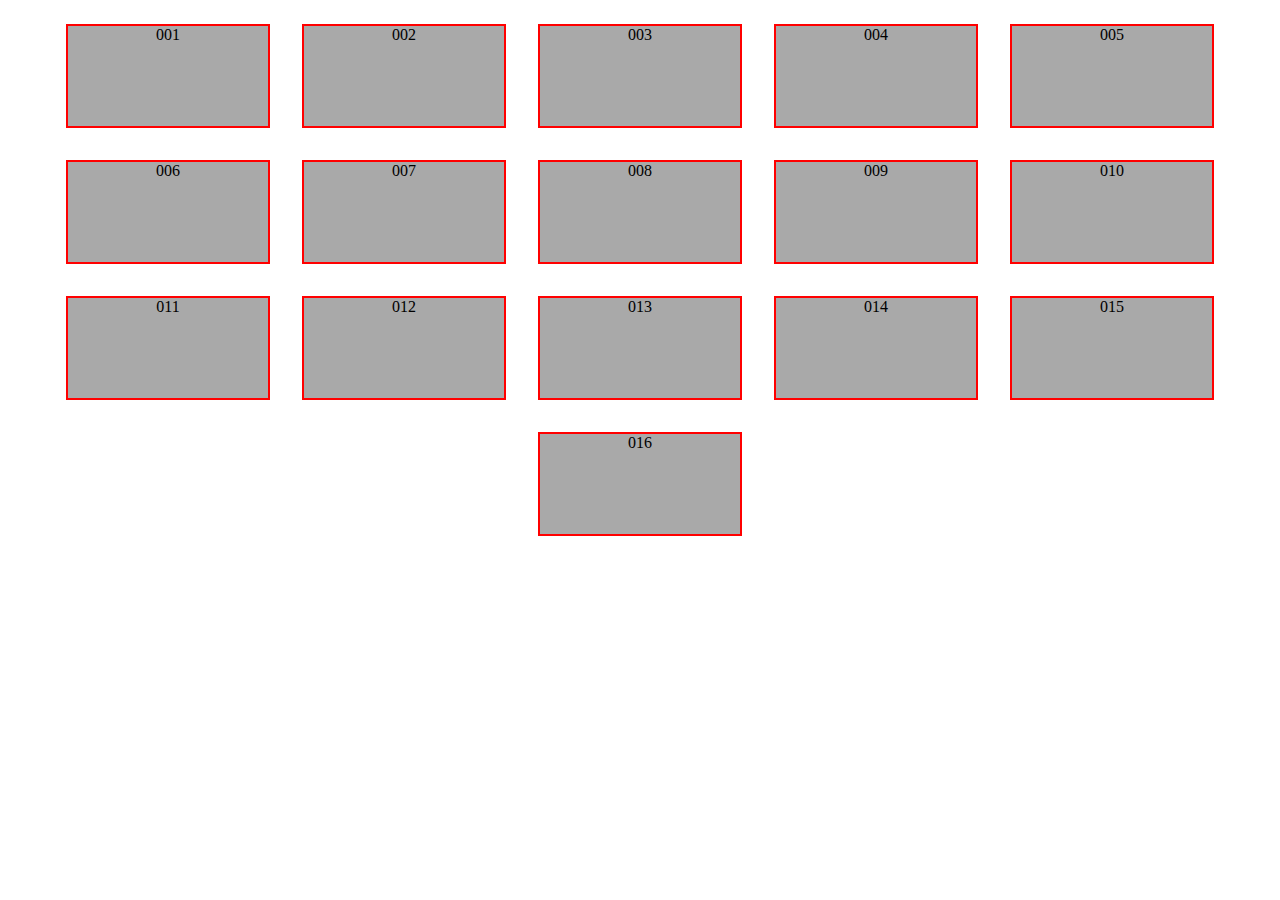
<file: challenges/01/index.html>
<!DOCTYPE html>
<html lang="en">

    <head>
        <meta charset="UTF-8">
        <link rel="stylesheet" href="main.css">
        <title>Flexbox Container - Challenge 1</title>
    </head>

    <body>
        <div>001</div>
        <div>002</div>
        <div>003</div>
        <div>004</div>
        <div>005</div>
        <div>006</div>
        <div>007</div>
        <div>008</div>
        <div>009</div>
        <div>010</div>
        <div>011</div>
        <div>012</div>
        <div>013</div>
        <div>014</div>
        <div>015</div>
        <div>016</div>
    </body>

</html>
</file>
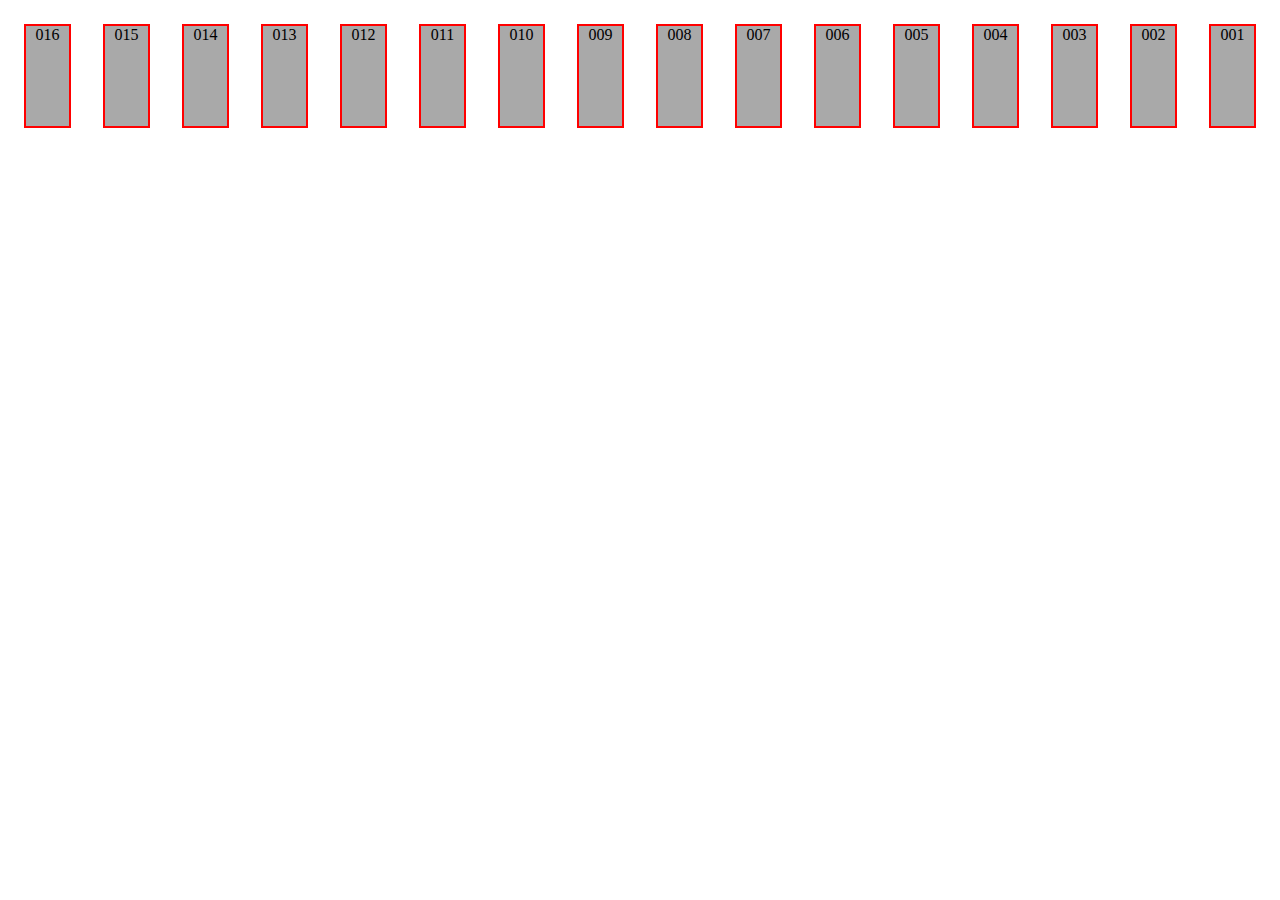
<file: challenges/02/index.html>
<!DOCTYPE html>
<html lang="en">

    <head>
        <meta charset="UTF-8">
        <link rel="stylesheet" href="main.css">
        <title>Flexbox Container - Challenge 2</title>
    </head>

    <body>
        <div>001</div>
        <div>002</div>
        <div>003</div>
        <div>004</div>
        <div>005</div>
        <div>006</div>
        <div>007</div>
        <div>008</div>
        <div>009</div>
        <div>010</div>
        <div>011</div>
        <div>012</div>
        <div>013</div>
        <div>014</div>
        <div>015</div>
        <div>016</div>
    </body>

</html>
</file>
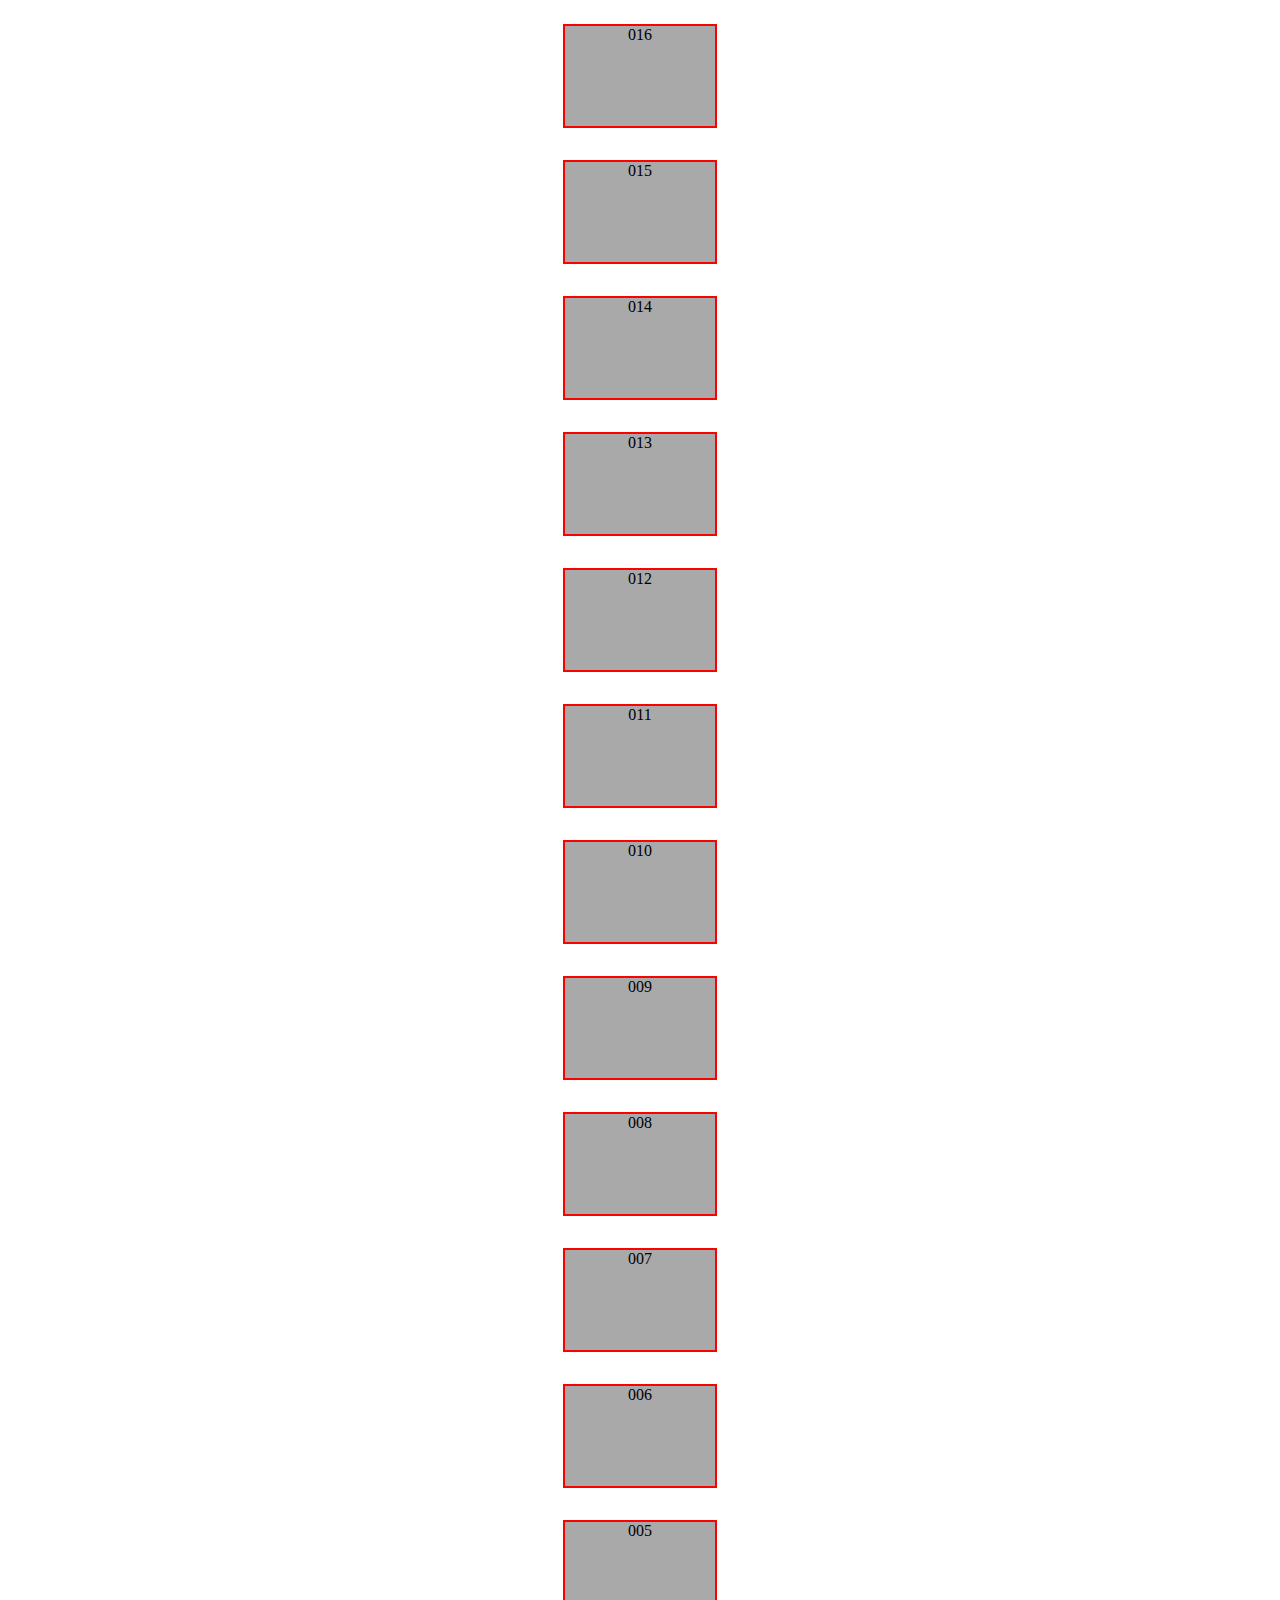
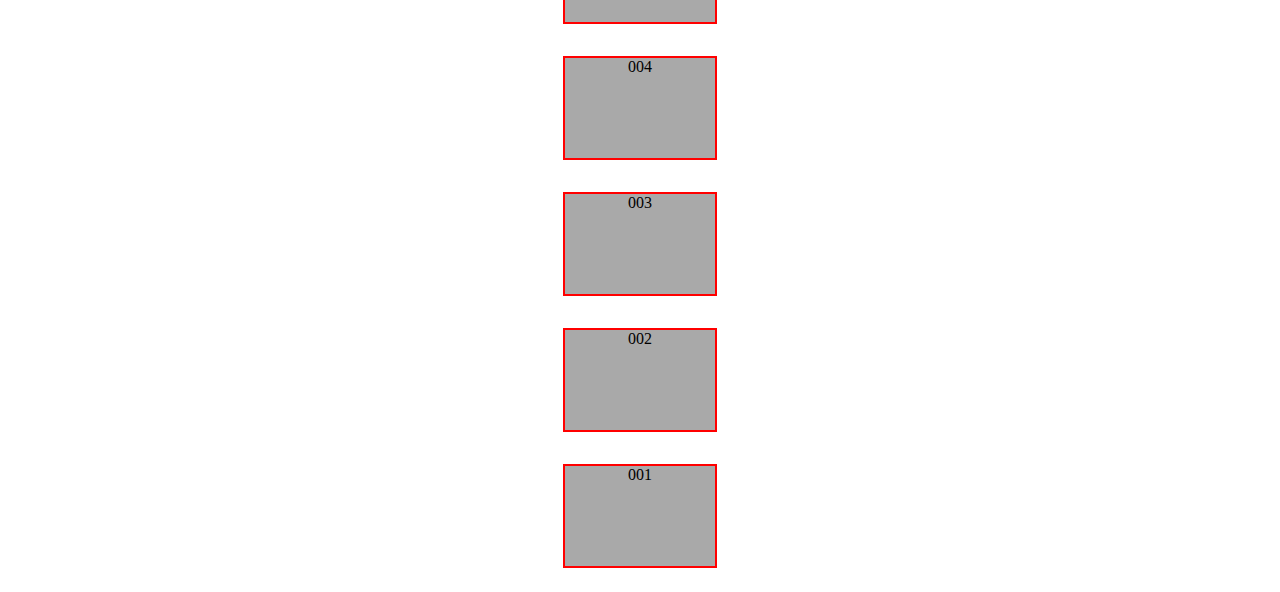
<file: challenges/03/index.html>
<!DOCTYPE html>
<html lang="en">

    <head>
        <meta charset="UTF-8">
        <link rel="stylesheet" href="main.css">
        <title>Flexbox Container - Challenge 4</title>
    </head>

    <body>
        <div>001</div>
        <div>002</div>
        <div>003</div>
        <div>004</div>
        <div>005</div>
        <div>006</div>
        <div>007</div>
        <div>008</div>
        <div>009</div>
        <div>010</div>
        <div>011</div>
        <div>012</div>
        <div>013</div>
        <div>014</div>
        <div>015</div>
        <div>016</div>
    </body>

</html>
</file>
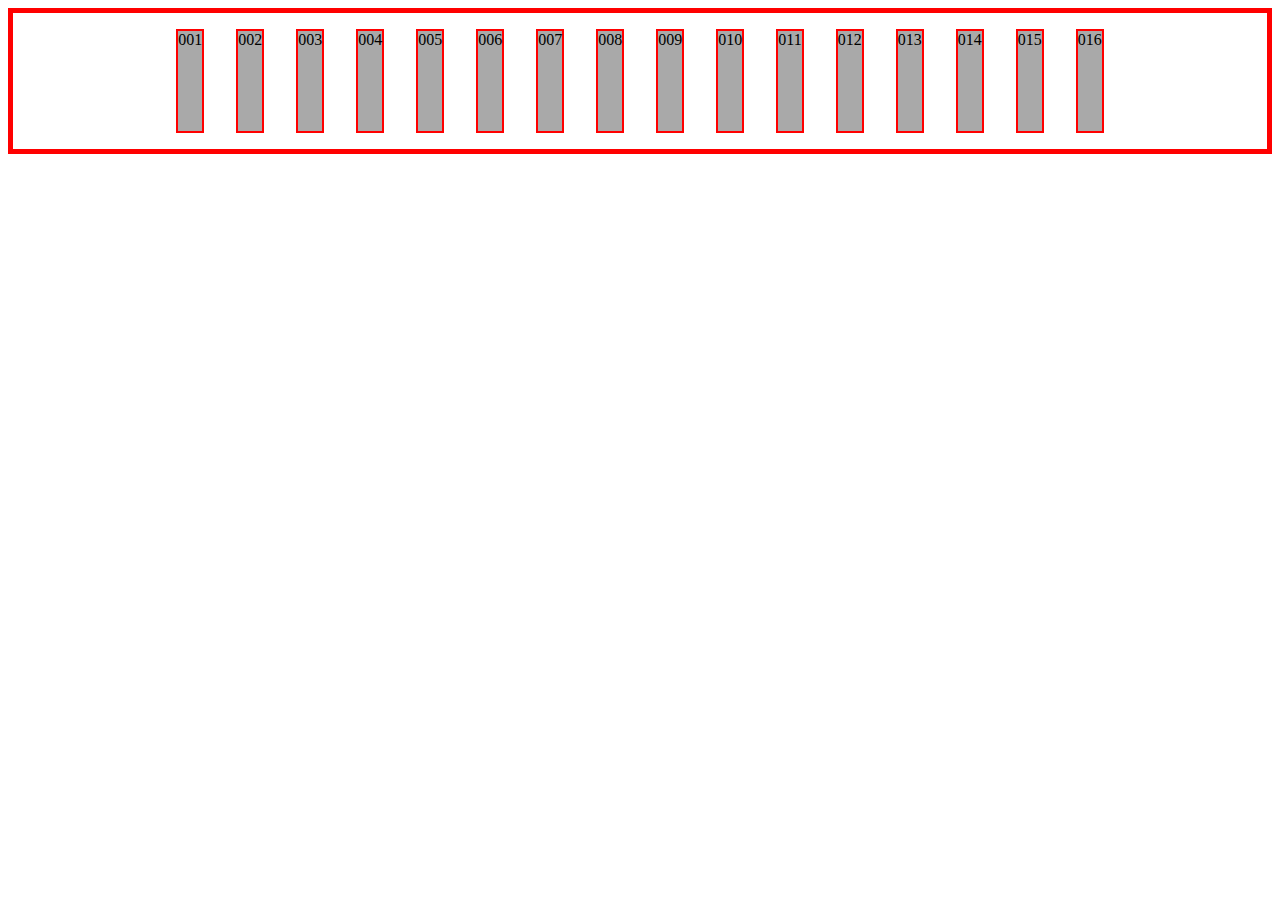
<file: challenges/05/index.html>
<!DOCTYPE html>
<html lang="en">

    <head>
        <meta charset="UTF-8">
        <link rel="stylesheet" href="main.css">
        <title>Flexbox Container</title>
    </head>

    <body>
        <div>001</div>
        <div>002</div>
        <div>003</div>
        <div>004</div>
        <div>005</div>
        <div>006</div>
        <div>007</div>
        <div>008</div>
        <div>009</div>
        <div>010</div>
        <div>011</div>
        <div>012</div>
        <div>013</div>
        <div>014</div>
        <div>015</div>
        <div>016</div>
    </body>

</html>
</file>
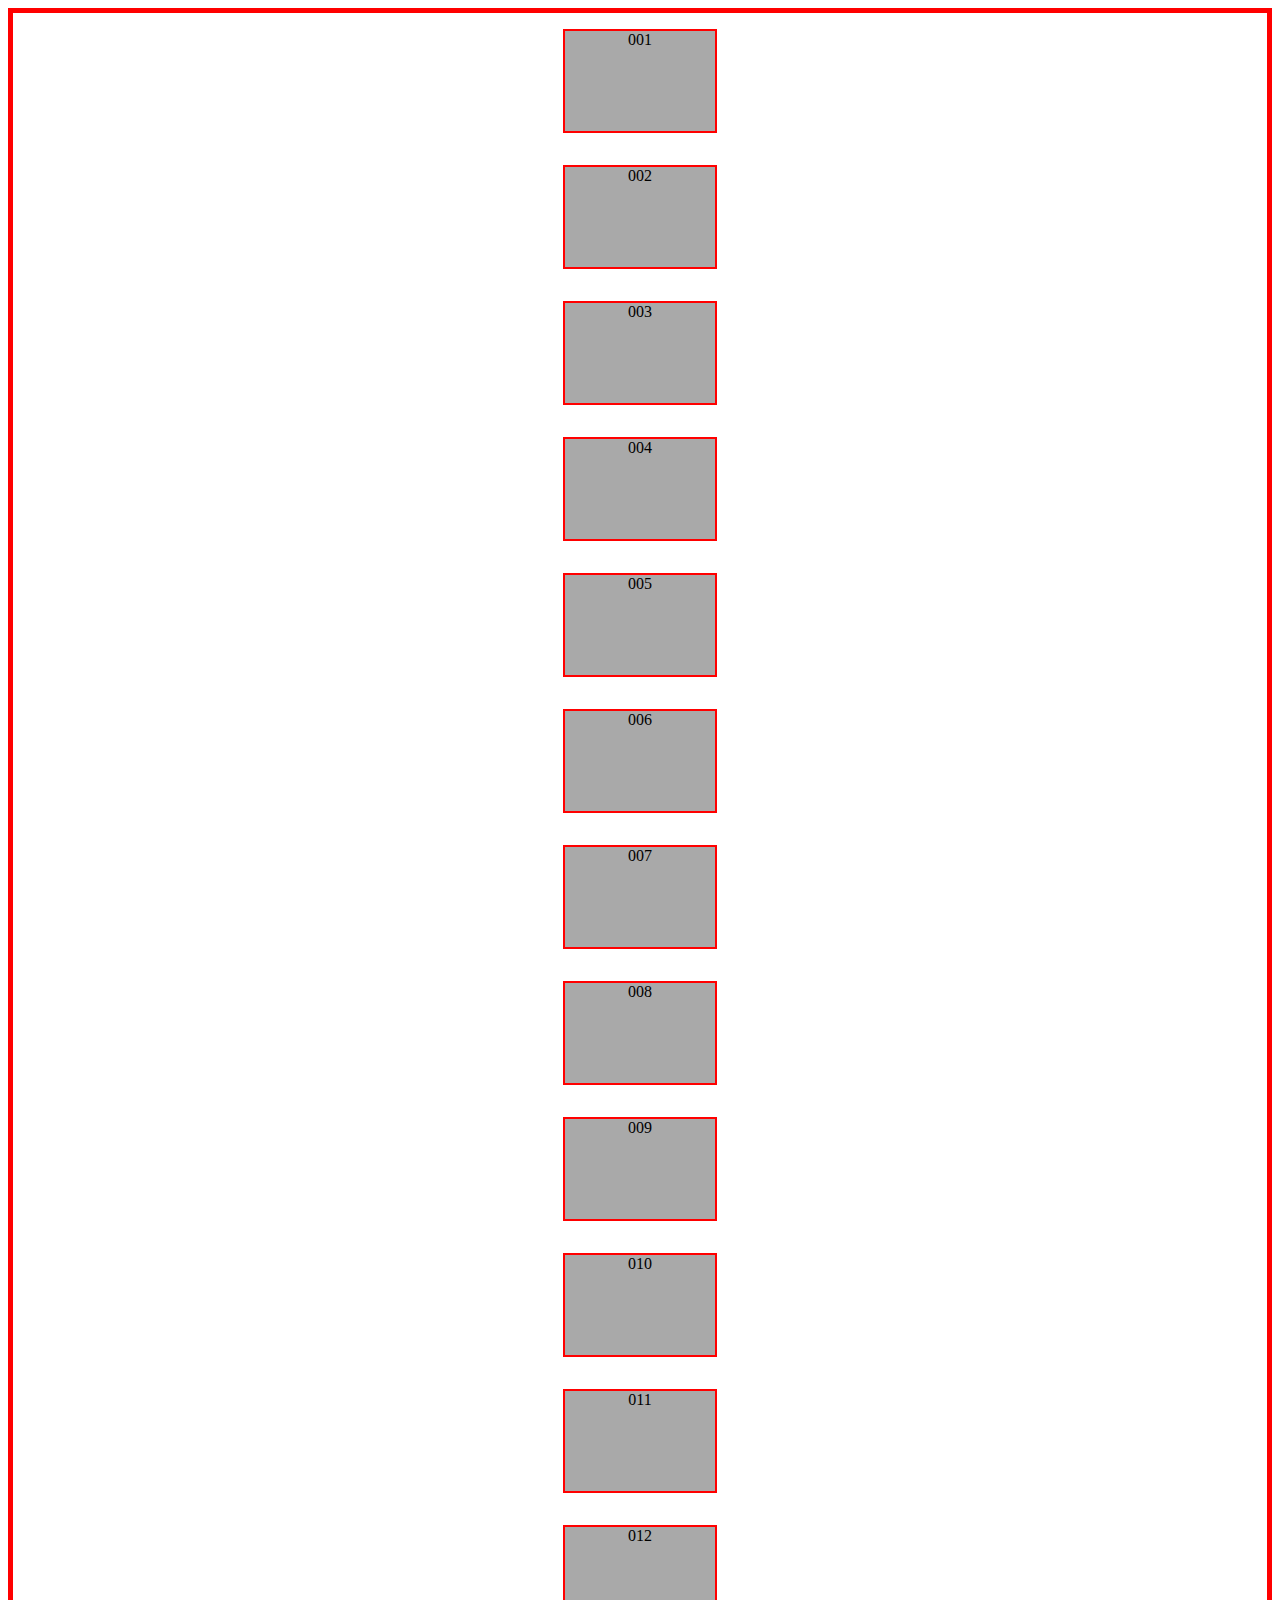
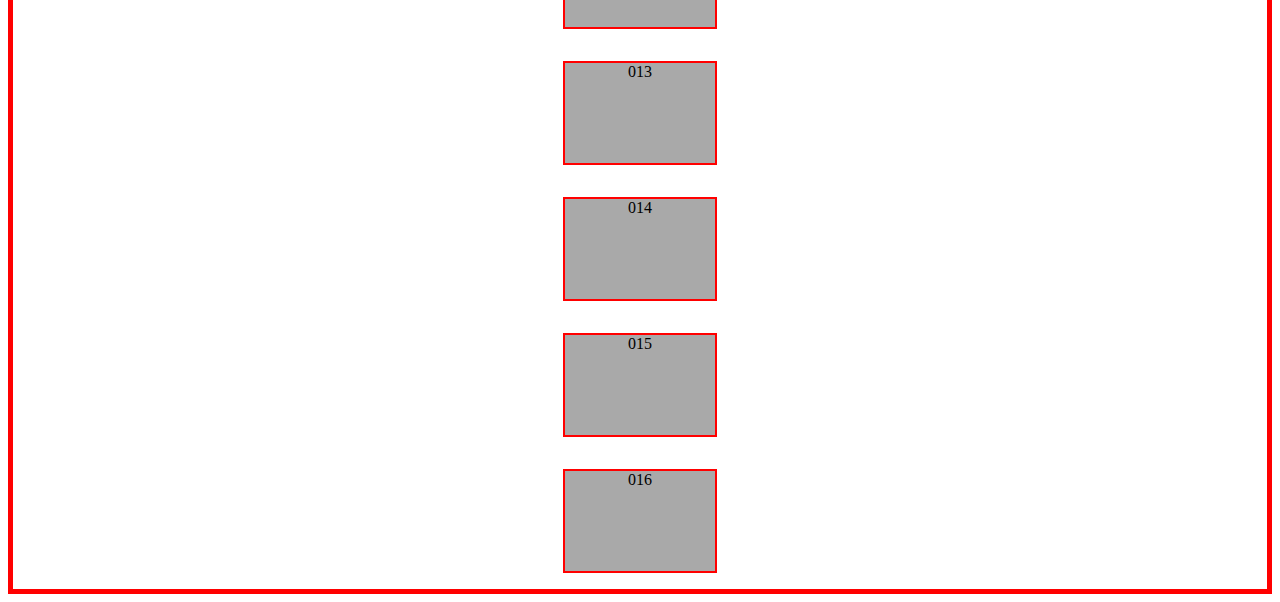
<file: challenges/06/index.html>
<!DOCTYPE html>
<html lang="en">

    <head>
        <meta charset="UTF-8">
        <link rel="stylesheet" href="main.css">
        <title>Flexbox Container - Challenge 6</title>
    </head>

    <body>
        <div>001</div>
        <div>002</div>
        <div>003</div>
        <div>004</div>
        <div>005</div>
        <div>006</div>
        <div>007</div>
        <div>008</div>
        <div>009</div>
        <div>010</div>
        <div>011</div>
        <div>012</div>
        <div>013</div>
        <div>014</div>
        <div>015</div>
        <div>016</div>
    </body>

</html>
</file>
<file: challenges/01/main.css>
/* Use flexbox to align all divs in a row. Use wrap so that the divs appear on multiple rows. Center the rows in the container*/

div {
  height: 100px;
  width: 200px;
  background-color: darkgray;
  margin: 1em;
  border: 2px solid red;
  text-align: center;
}

body {
  display: flex;
  flex-flow: row wrap;
  justify-content: center;
}
</file>
<file: challenges/02/main.css>
/* Use flexbox to align the divs in a row. Reverse the order of the divs. */


div {
    height: 100px;
    width: 150px;
    background-color: darkgray;
    margin: 1em;
    border: 2px solid red;
    text-align: center;
}

body {
    display: flex;
    flex-direction: row-reverse;
}
</file>
<file: challenges/03/main.css>
/* Use flexbox to display all divs in a column in reverse order on the center of the page. */

div {
  height: 100px;
  width: 150px;
  background-color: darkgray;
  margin: 1em;
  border: 2px solid red;
  text-align: center;
}

body {
  display: flex;
  flex-direction: column-reverse;
  align-items: center;
}
</file>
<file: challenges/05/main.css>
/* Use flexbox to display the divs on one row in the center of the container */

body {
  border: 5px solid red;
  display: flex;
  flex-direction: row;
  justify-content: center;
}

div {
  flex-shrink: 1;
  height: 100px;
  /* width: 150px;  */
  background-color: darkgray;
  margin: 1em;
  border: 2px solid red;
  text-align: center;
}
</file>
<file: challenges/06/main.css>
/* Use flexbox to display all divs in one column in the center of the page.*/

body {
  border: 5px solid red;
  display: flex;
  flex-direction: column;
  align-items: center;
}

div {
  height: 100px;
  width: 150px;
  background-color: darkgray;
  margin: 1em;
  border: 2px solid red;
  text-align: center;
}
</file>
